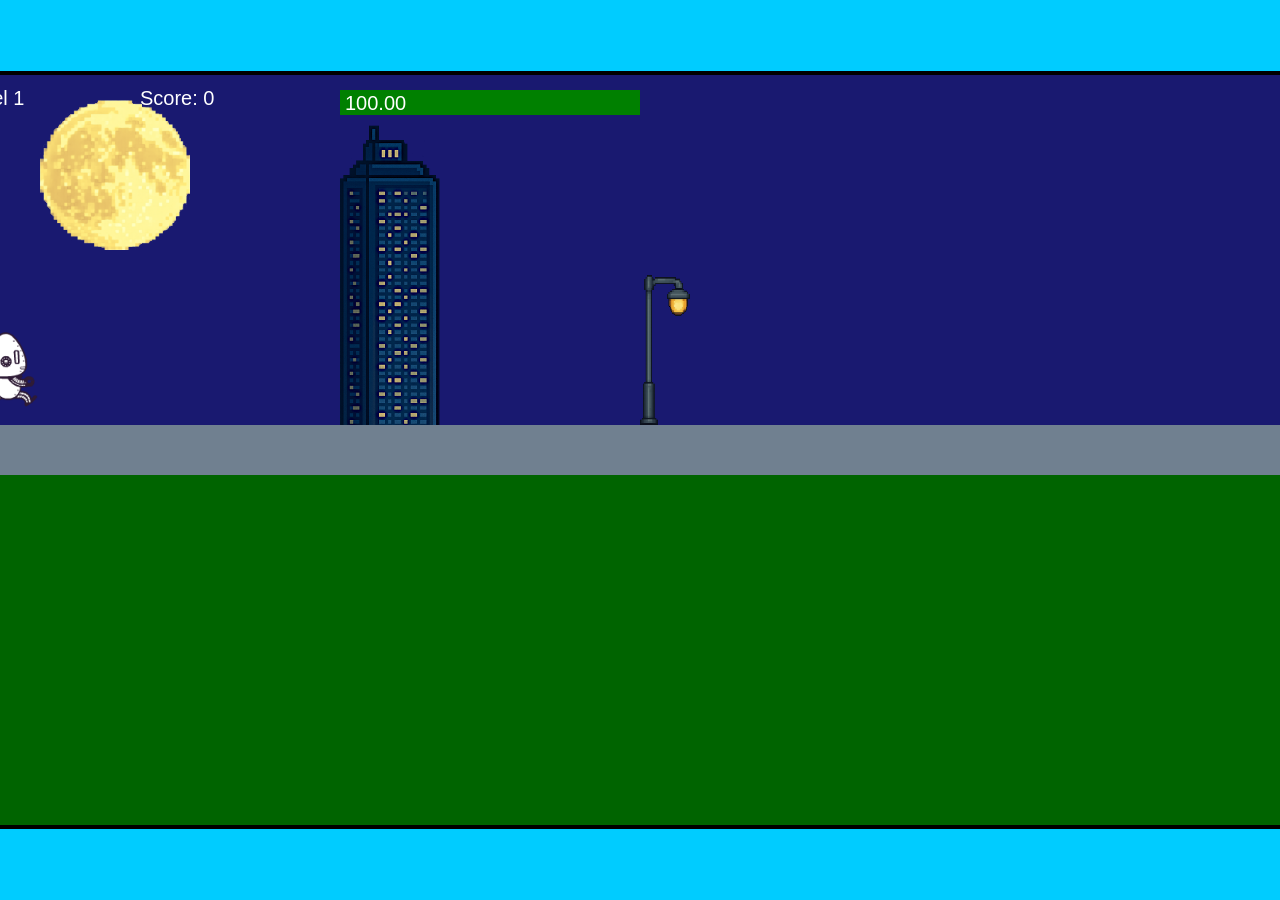
<file: fsd-projects/runtime/index.html>
<!DOCTYPE html>
<html lang="en">
  <head>
    <meta charset="UTF-8" />
    <meta name="viewport" content="width=device-width, initial-scale=1.0" />
    <title>Runtime Neo</title>
    <link rel="stylesheet" href="runtime.css" />
    <script src="https://code.jquery.com/jquery-3.1.0.js"></script>
    <script src="setup.js"></script>
    <script src="levels.js"></script>
    <script src="scenery.js"></script>
    <script src="student.js"></script>
    <script src="main.js"></script>
  </head>
  <body id="body">
    <canvas id="gameCanvas" width="1400" height="750"></canvas>
    <img id="player" src="images/halle.png" />
    <img id="projectile" src="images/projectile.png" />
    <img id="basicPlatform" src="images/interactable/basicPlatform.png" />
    <img id="spikes" src="images/interactable/spikes.png" />
    <img id="bug" src="images/interactable/bug.png" />
    <img id="healthUp" src="images/interactable/healthUp.png" />
    <img id="flag" src="images/interactable/flag.png" />
    <img id="moon" src="images/backgrounds/moon.png" />
    <img id="building" src="images/backgrounds/building.png" />
    <img id="lamp" src="images/backgrounds/lamp.png" />
  </body>
</html>
</file>
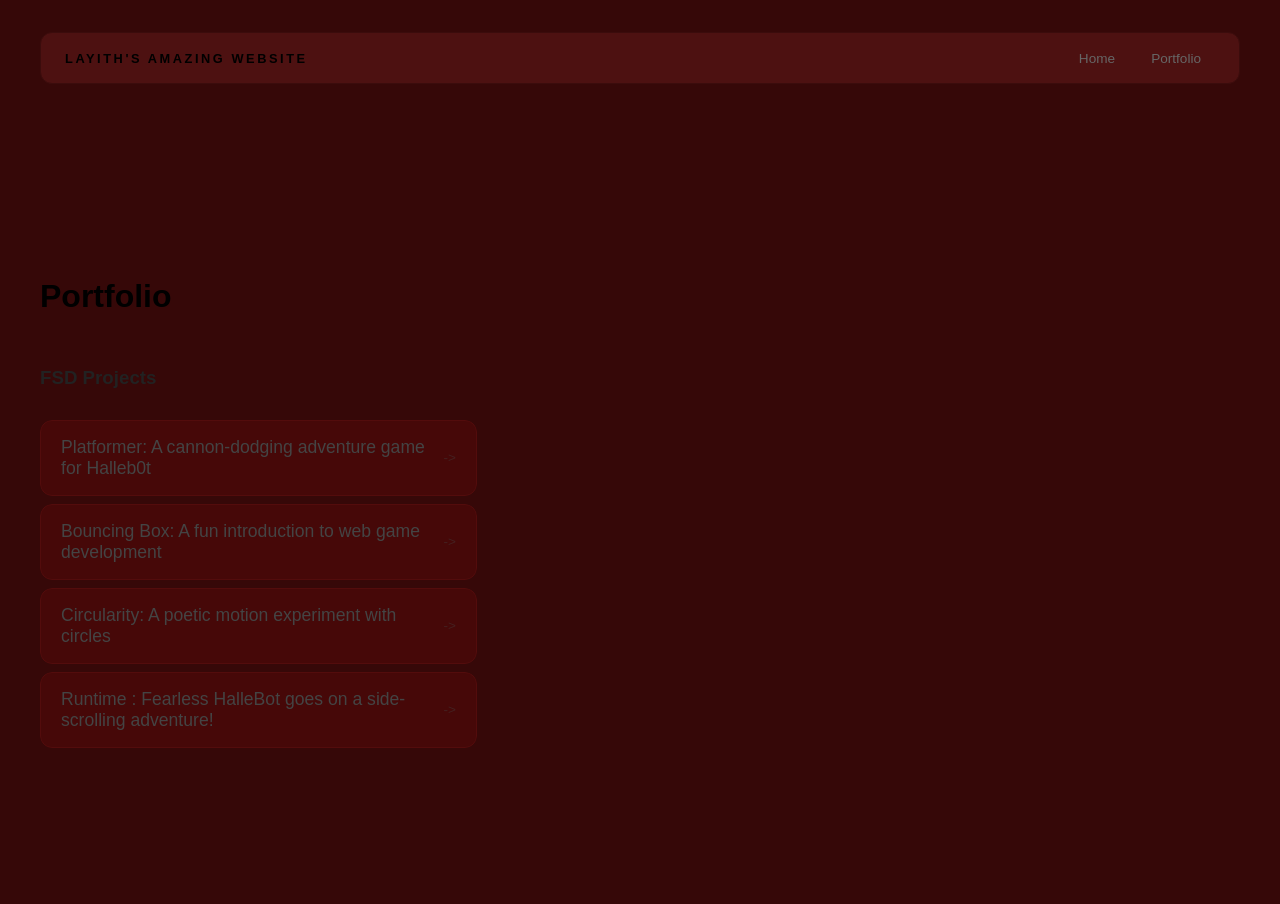
<file: portfolio.html>
<!DOCTYPE html>
<html>

<head>
  <title>Layih portfolio</title>
  <link rel="stylesheet" href="style.css" />
</head>

<body>
  <!-- All content goes here -->
  <div id="all-contents">
    <nav>
      <h1>Layith's Amazing Website</h1>
      <ul id="nav-ul">
        <li class="nav-li">
          <a href="index.html">Home</a>
        </li>
        <li class="nav-li">
          <a href="portfolio.html">Portfolio</a>
        </li>
      </ul>

    </nav>

    <main>
      <div class="content">
        <h1>Portfolio</h1>
        <h3>FSD Projects</h3>
        <ul id="portfolio">
          <li>
            <a href="fsd-projects/platformer/">Platformer: A cannon-dodging adventure game for Halleb0t</a>
          </li>
          <li>
            <a href="fsd-projects/bouncing-box/">Bouncing Box: A fun introduction to web game development</a>
          </li>
          <li>
            <a href="fsd-projects/circularity/">Circularity: A poetic motion experiment with circles</a>
          </li>
          <li>
            <a href="fsd-projects/runtime/">Runtime : Fearless HalleBot goes on a side-scrolling adventure!</a>
          </li>

        </ul>

        <!-- ASD Projects will go here -->

      </div>

    </main>

  </div>
</body>

</html>
</file>
<file: fsd-projects/runtime/runtime.css>
/* runtime.css */
/* Styles for Runtime Neo auto-runner game */

img {
  display: none;
}

#gameCanvas {
  position: absolute;
  border: 4px solid #000;
  top: 50%;
  left: 50%;
  transform: translate(-50%, -50%);
}

body {
  margin: 0;
  background-color: #00ccff;
  font-family: Arial, sans-serif;
  text-align: center;
  overflow: hidden;
}
</file>
<file: style.css>
* {
  box-sizing: border-box;
}

body {
  margin: 0;
  background: #360808;
  color: #222;
  font-family: "Helvetica Neue", Arial, sans-serif;
}

#all-contents {
  max-width: 1500px;
  min-height: 100vh;
  margin: 0 auto;
  padding: 32px 40px;
}
h2 {
  margin: 0;
  font-size: clamp(4rem, 10vw, 7rem);
  line-height: 0.9;
  font-weight: 900;
  letter-spacing: -0.04em;
  text-transform: uppercase;
  color: #000;
}

main {
  display: grid;
  grid-template-columns: minmax(220px, 1fr) minmax(420px, 1.6fr);
  align-items: center;
  min-height: calc(100vh - 160px);
  gap: clamp(32px, 5vw, 80px);
}

.sidebar {
  width: 100%;
}

.content {
  display: flex;
  flex-direction: column;
  align-items: flex-start;
  gap: 12px;
}

.content > p {
  margin: 0;
  color: #691010;
  font-size: 0.9rem;
  text-transform: uppercase;
  letter-spacing: 0.15em;
  line-height: 1.4;
}
#interests {
  margin-top: 32px;
  width: 100%;
}

#interests h3 {
  margin: 0 0 12px;
  font-size: 0.75rem;
  font-weight: 700;
  text-transform: uppercase;
  letter-spacing: 0.2em;
  color: #643636;
}

#interests ul {
  list-style: none;
  margin: 0;
  padding: 0;
  display: flex;
  flex-wrap: wrap;
  gap: 8px;
}

#interests li {
  color: #000000;
  font-size: 1rem;
  font-weight: 600;
  padding: 10px 20px;
  background: #772e2e;
  border: 1px solid #ddd;
  border-radius: 100px;
  transition:
    background 0.25s ease,
    color 0.25s ease,
    transform 0.25s ease;
  cursor: default;
}

#interests li:hover {
  background: #000;
  color: #410303;
  border-color: #000;
  transform: translateY(-2px);
}
.sidebar-img {
  width: 100%;
  max-width: 760px;
  aspect-ratio: 3 / 4;
  object-fit: cover;
  display: block;
  border-radius: 16px;
  filter: grayscale(100%);
  box-shadow: 0 8px 30px rgba(0, 0, 0, 0.12);
  transition:
    filter 0.4s ease,
    transform 0.4s ease,
    box-shadow 0.4s ease;
}


.sidebar-img:hover {
  filter: grayscale(0%);
  transform: translateY(-4px);
  box-shadow: 0 16px 40px rgba(0, 0, 0, 0.18);
}
nav {
  display: flex;
  justify-content: space-between;
  align-items: center;
  margin-bottom: 48px;
  padding: 16px 24px;
  background: #4d1111;
  border: 1px solid #3b0c0c;
  border-radius: 12px;
}

nav h1 {
  margin: 0;
  font-size: 0.8rem;
  font-weight: 700;
  text-transform: uppercase;
  letter-spacing: 0.2em;
  color: #000;
}

#nav-ul {
  list-style: none;
  display: flex;
  gap: 8px;
  margin: 0;
  padding: 0;
}

.nav-li a {
  color: #666;
  text-decoration: none;
  font-size: 0.85rem;
  font-weight: 500;
  padding: 6px 14px;
  border-radius: 8px;
  transition:
    background 0.25s ease,
    color 0.25s ease;
}

.nav-li a:hover {
  background: #000;
  color: #410d0d;
}
/* Portfolio styles */
.content h1 {
  color: black;
}

#portfolio {
  list-style: none;
  margin: 0;
  padding: 0;
  width: 100%;
  display: flex;
  flex-direction: column;
  gap: 8px;
}

#portfolio li {
  border-radius: 12px;
  overflow: hidden;
}

#portfolio a {
  display: flex;
  justify-content: space-between;
  align-items: center;
  text-decoration: none;
  color: #444;
  padding: 16px 20px;
  font-size: 1.1rem;
  font-weight: 500;
  background: #460808;
  border: 1px solid #530c0c;
  border-radius: 12px;
  transition: background 0.25s ease, color 0.25s ease, transform 0.25s ease;
}

#portfolio a:hover {
  background: #000;
  color: #fff;
  transform: translateX(4px);
}

#portfolio a::after {
  content: "->";
  font-size: 0.85rem;
  opacity: 0.4;
  transition: opacity 0.25s ease;
  white-space: nowrap;
}

#portfolio a:hover::after {
  opacity: 1;
}
</file>
